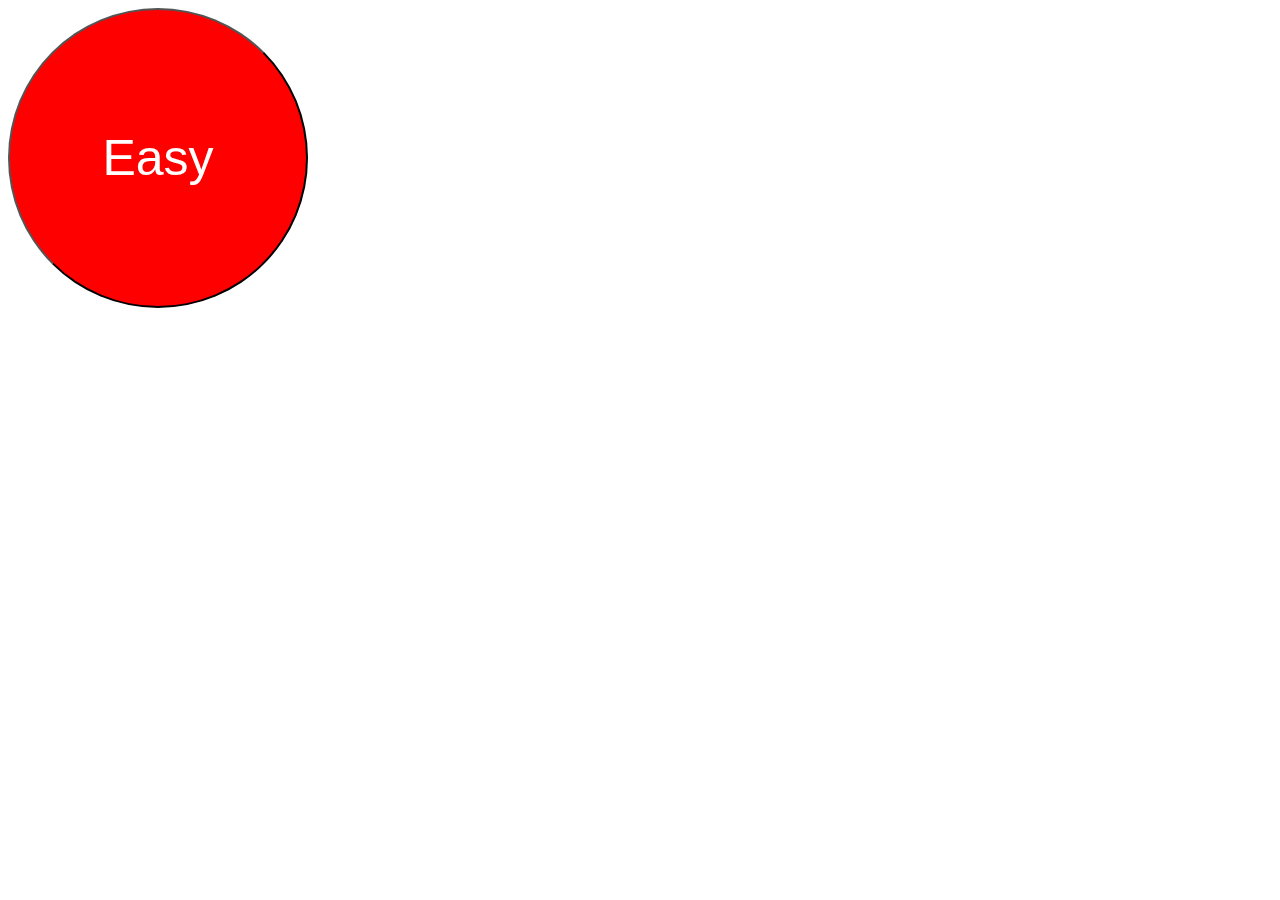
<file: That was easy/index.html>
<!DOCTYPE html>
   <html>
     <head>
       <title>That Was Easy</title>
          <link href="styles.css" rel="stylesheet">
       </head>
     <body>
             <button id="easy">Easy</button>
         <script src="https://code.jquery.com/jquery-2.2.3.min.js"></script>
         <script src="main.js"></script>
     </body>
   </html>
</file>
<file: That was easy/styles.css>
#easy {
  width: 300px;
  height: 300px;
  border-radius: 150px;
  border-color: black;
  background-color: red;
  font-size: 50px;
  color: white;
}
</file>
